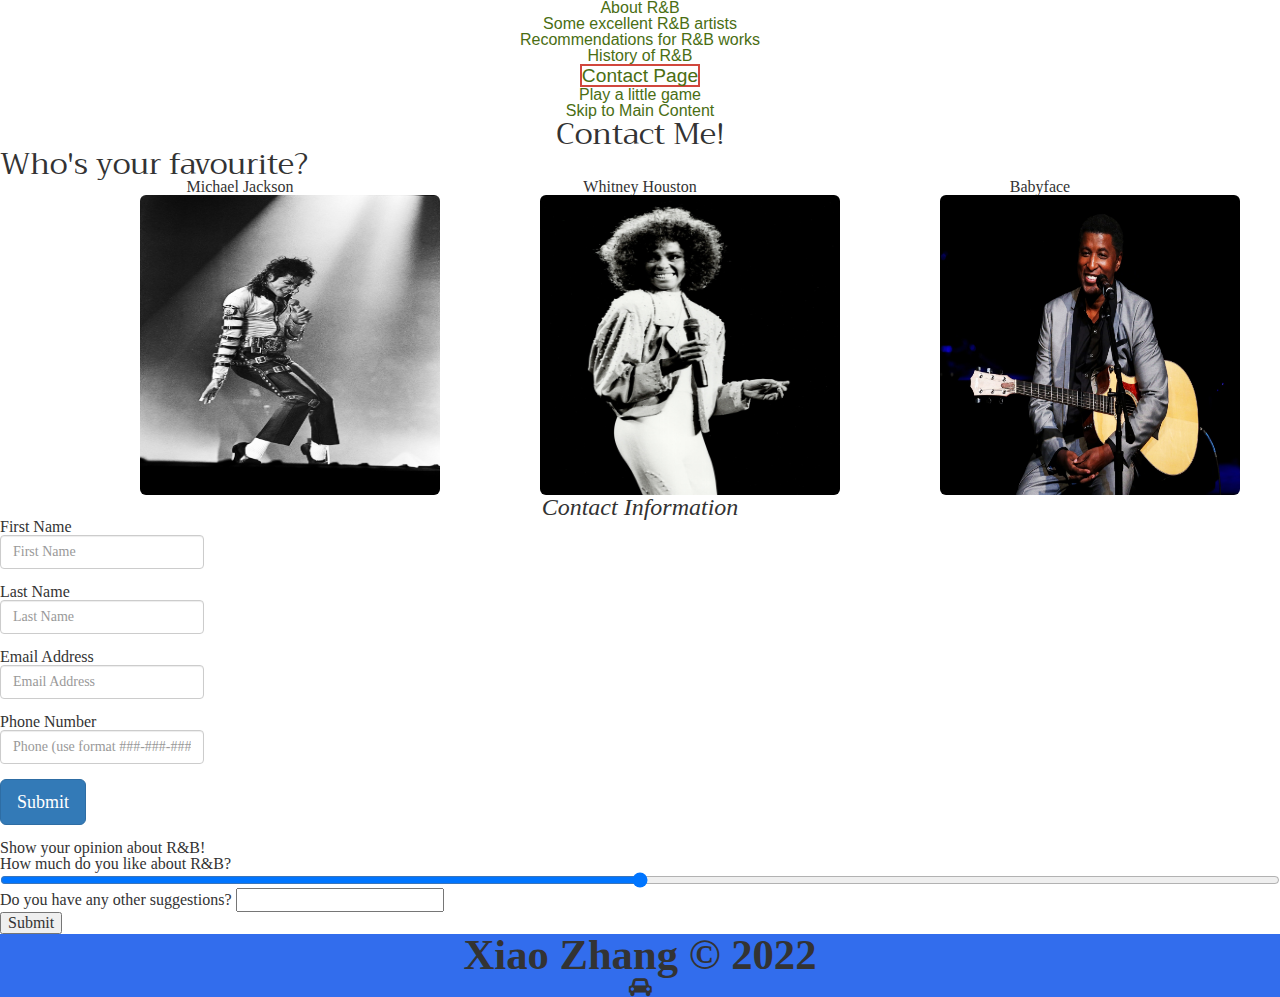
<file: contact.html>
<!DOCTYPE html>


<html lang="en">
<!-- All of the meta data for the page belongs in the header tag -->
<head>
	<meta charset="UTF-8">
	<meta name="viewport" content="width=device-width, initial-scale=1.0">
    <link rel="stylesheet" href="https://maxcdn.bootstrapcdn.com/bootstrap/3.4.1/css/bootstrap.min.css">
    <script src="https://ajax.googleapis.com/ajax/libs/jquery/3.6.0/jquery.min.js"></script>
    <script src="https://maxcdn.bootstrapcdn.com/bootstrap/3.4.1/js/bootstrap.min.js"></script>
	<!-- <script src="https://kit.fontawesome.com/a076d05399.js" crossorigin="anonymous"></script> -->
	<link rel="stylesheet" href="https://cdnjs.cloudflare.com/ajax/libs/font-awesome/4.7.0/css/font-awesome.min.css">
	<!-- Link to the favicon image -->
	<link rel="icon" href="images/favicon.png">
	<!-- Link to the reset file -->
	<link rel="stylesheet" href="css/html5reset.css">
	<link rel="stylesheet" href="css/style.css">
    <link rel="stylesheet" href="css/style.scss">
    <link rel="stylesheet" href="https://fonts.googleapis.com/css?family=Trirong">
	<title>Xiao Zhang Contact Page</title>

    <!-- Global site tag (gtag.js) - Google Analytics -->
    <script async src="https://www.googletagmanager.com/gtag/js?id=G-T0MC31WYG4"></script>
    <script>
    window.dataLayer = window.dataLayer || [];
    function gtag(){dataLayer.push(arguments);}
    gtag('js', new Date());

    gtag('config', 'G-T0MC31WYG4');
    </script>
</head>

<!-- All of the visible code in the page belongs in the body tag -->
<body>

    <header>
		<!-- Nav is a sematic tag page that aids accessibility -->
		<div class="nav">
			<nav aria-label="linktopages">
				<ul class="nav-links">
                    <li><a href = "index.html" >About R&B</a></li>
                    <li><a href = "rnbartists.html">Some excellent R&B artists</a></li>
                    <li><a href = "rnbworks.html">Recommendations for R&B works</a></li>
                    <li><a href = "rnbhistory.html">History of R&B</a></li>
                    <li class="active"><a href = "contact.html">Contact Page</a></li>
                    <li><a href = "game.html">Play a little game</a></li>
				</ul>
			</nav>
		</div>

		<div id = "jump_to">
            <a class = "skip" href="#main">Skip to Main Content</a>
        </div>  

		<!-- The h1 is a semantic tag that aids accessibility -->
		<h1 class="google_font">Contact Me!</h1>
	</header>

	<!-- Every page should have a main tag for accessibility -->
	<main id="main">

        <!-- <div id = 'contact-header'>
                <h1>Contact</h1>
        </div> -->

        <div id="center">
            <h1 class="google_font">
                Who's your favourite?
            </h1>
        </div>

        <div class="gallary">
            <div class="item">
              <header><h3>Michael Jackson</h3></header>
              <img src = "images/michael-jackson.png" class="img-rounded" alt ="a picture of michael jackson" width="200">
              <!-- <button>Like it most</button> -->
            </div>
            <div class="item">
              <header><h3>Whitney Houston</h3></header>
              <img src = "images/whitney-houston.png" class="img-rounded" alt ="a picture of whitney houston" width="200">
              <!-- <button>Like it most</button> -->
            </div>
            <div class="item">
              <header><h3>Babyface</h3></header>
              <img src = "images/babyface.png" class="img-rounded" alt ="a picture of babyface" width="200">
              <!-- <button>Like it most</button> -->
            </div>
          </div>


        <form action = 'https://formspree.io/f/mvolboay' method="POST">
                <fieldset>
                    <legend class="text-center">Contact Information</legend>
            
                    <div class="form-group">
                        <span><i class="firstname"></i></span>
                        <div>
                            <label for="fname">First Name<input id="fname" name="name" type="text" placeholder="First Name" class="form-control" aria-label= "First Name" required></label>
                        </div>
                    </div>
                    <div class="form-group">
                        <span><i class="lastname"></i></span>
                        <div>
                            <label for="lname">Last Name<input id="lname" name="name" type="text" placeholder="Last Name" class="form-control" aria-label="Last Name" required></label>
                        </div>
                    </div>
            
                    <div class="form-group">
                        <span><i class="email"></i></span>
                        <div>
                            <label for="email">Email Address<input id="email" name="email" type="email" placeholder="Email Address" class="form-control" aria-label="Email Address" required></label>
                        </div>
                    </div>
            
                    <div class="form-group">
                        <span><i class="phonenumber"></i></span>
                        <div>
                            <label for='phone'>Phone Number<input id="phone" name="phone" type="tel" pattern = "[0-9]{3}-[0-9]{3}-[0-9]{4}" placeholder="Phone (use format ###-###-####)" class="form-control" aria-label= "Phone Number" required></label>
                        </div>
                    </div>
            
                    <!-- <div class="form-group">
                        <span><i class = "message"></i></span>
                        <div>
                            <label for='message'>Message<textarea class="form-control" id="message" name="message" placeholder="Enter your message here!" aria-label= "Type your message here" required></textarea></label>
                        </div>
                    </div> -->
            
                    <div class="form-group">
                        <div>
                            <button type="submit" class="btn btn-primary btn-lg" aria-label= "Submit button">Submit</button>
                        </div>
                    </div>
                </fieldset>
            </form>

            <form action="https://formspree.io/f/xgedzkye" method = "post">
                <h1>Show your opinion about R&B!</h1>
                <fieldset>
                    <div class="opinion">
                        <label for="idea">How much do you like about R&B?</label>
                        <input type="range" name="idea" id="idea" value="3" min="1" max="5">
                    </div>
                    <div class="Name">
                        <label for="name">Do you have any other suggestions?</label>
                        <input type="text" name="name" id="name">
                    </div>
                    <div class="submission">
                        <div>
                            <button type="submit" aria-label= "Submit button">Submit</button>
                        </div>
                    </div>
                </fieldset>

            </form> 
            </div>
		
	</main>

	<!-- Footer is a sematic tag page that aids readability -->
	<footer>
		<p>Xiao Zhang &copy; 2022 </p>
		<i class="fa fa-car"></i>
	</footer>
</body>
</html>
</file>
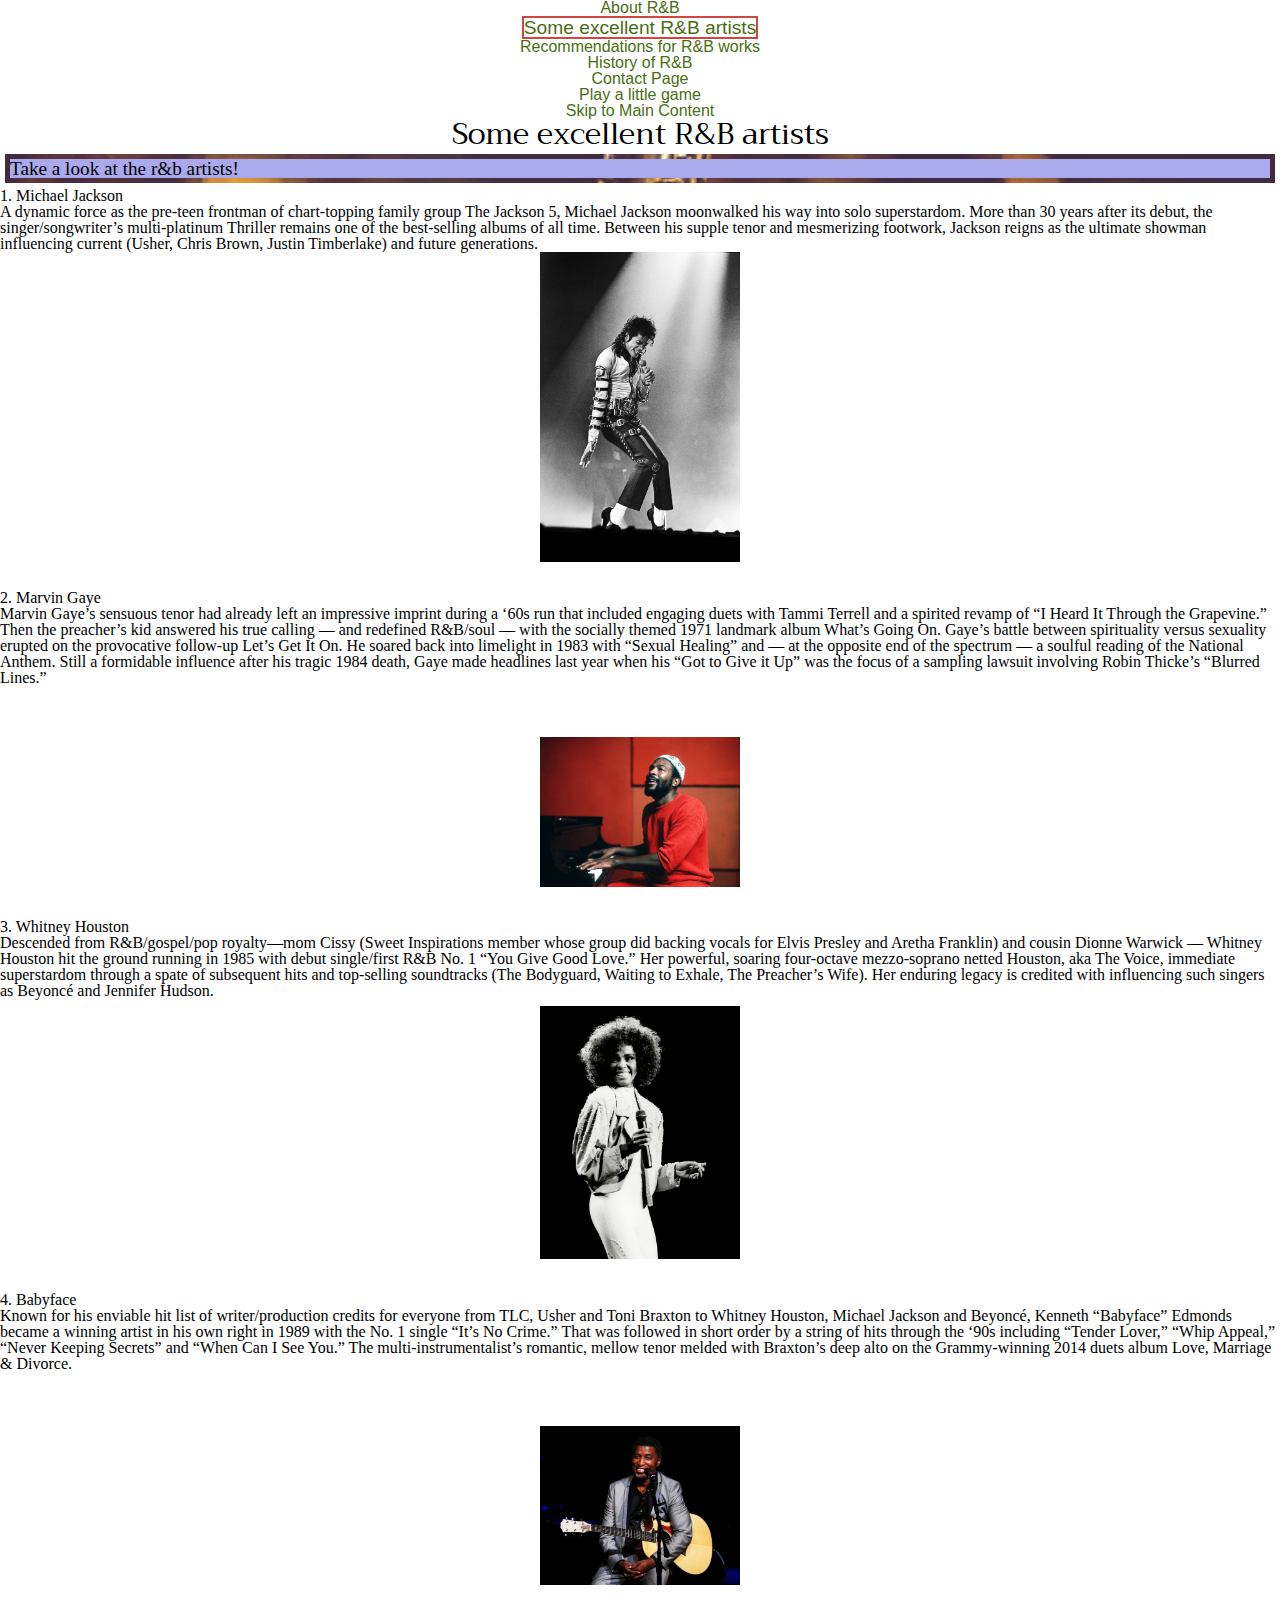
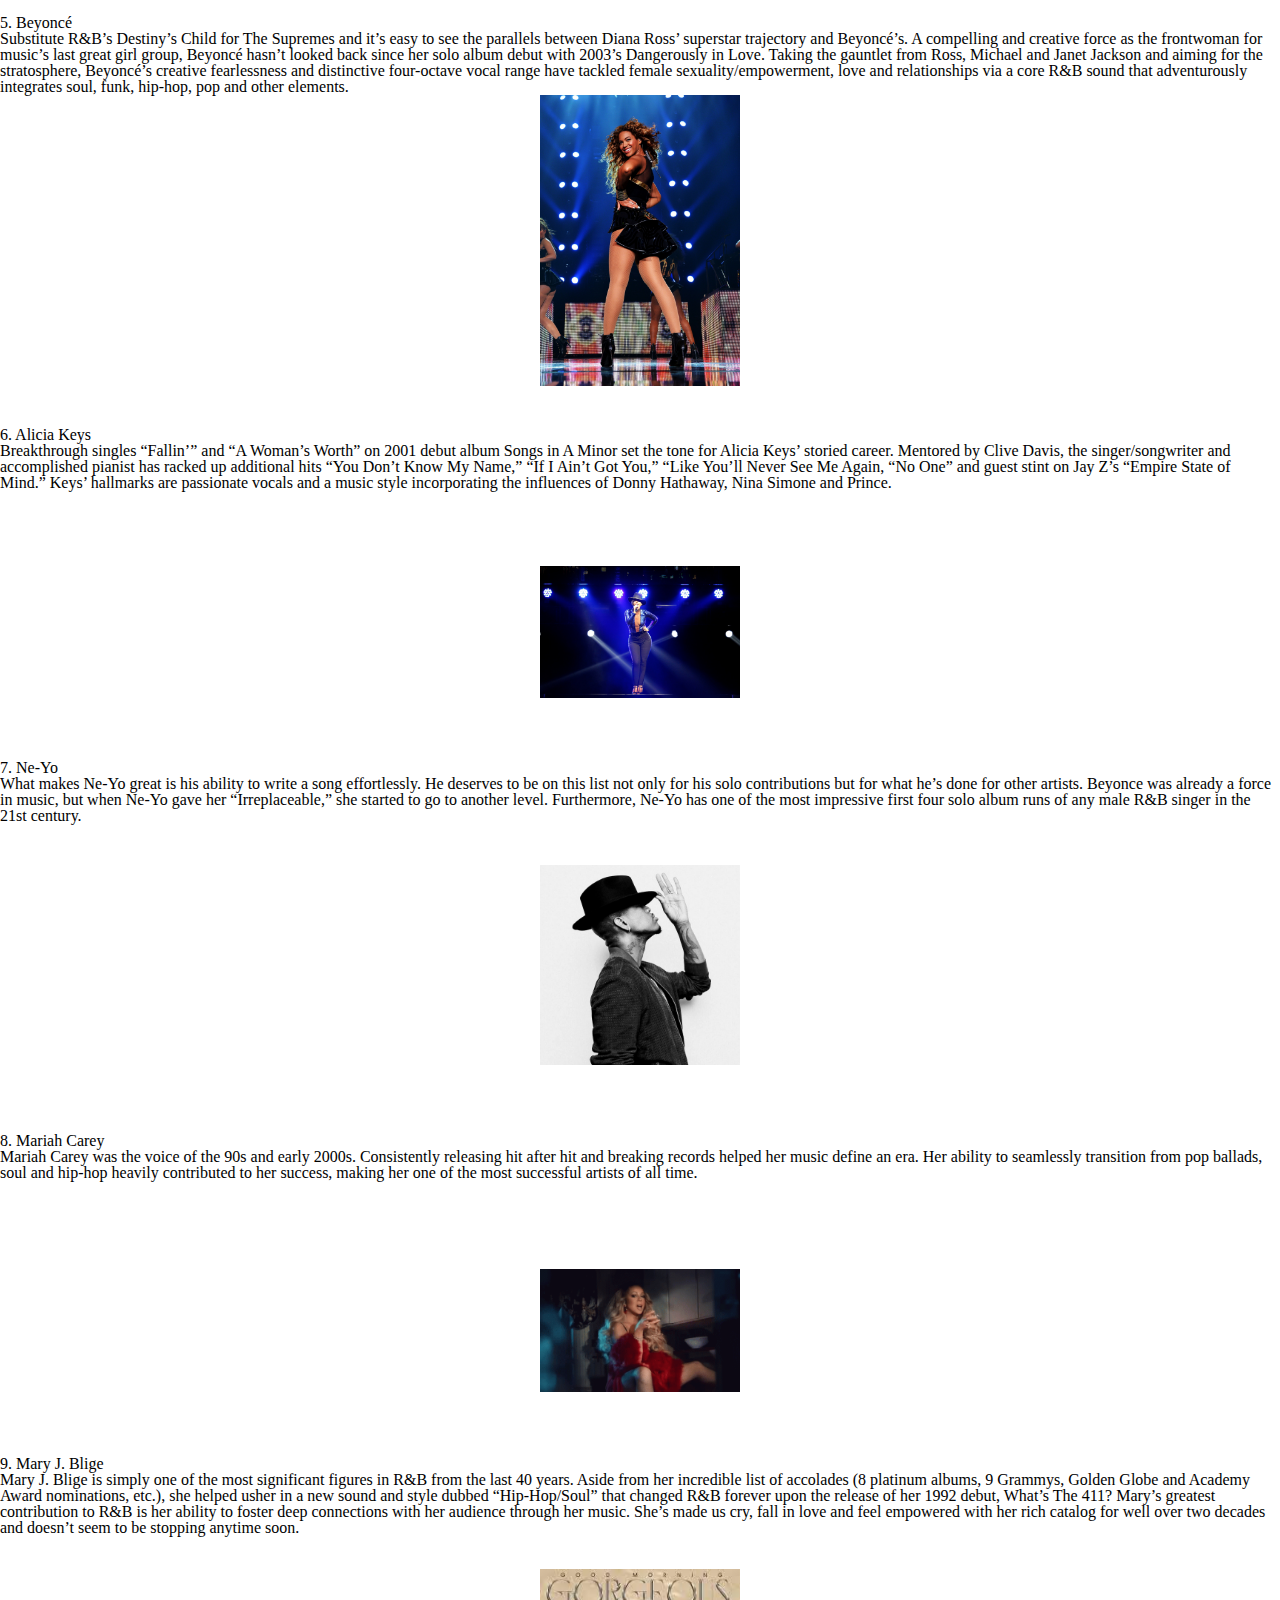
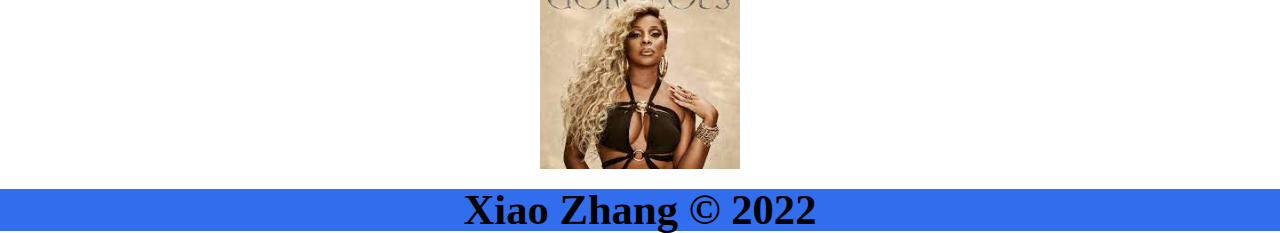
<file: rnbartists.html>
<!DOCTYPE html>
<html lang="en">
<head>
	<!--  TIP 
	You will find any errors from the head section using the console. -->
	<meta charset="UTF-8">
	<meta name="viewport" content="width=device-width, initial-scale=1.0">
	<link rel="icon" href="images/artistIcon.png">
	<link rel="stylesheet" href="css/html5reset.css">
	<link rel="stylesheet" href="css/style.css">
	<link rel="stylesheet" href="css/style.scss">
	<link rel="stylesheet" href="https://fonts.googleapis.com/css?family=Trirong">
	<title>Some excellent R&B artists</title>
    <!-- Global site tag (gtag.js) - Google Analytics -->
    <script async src="https://www.googletagmanager.com/gtag/js?id=G-T0MC31WYG4"></script>
    <script>
    window.dataLayer = window.dataLayer || [];
    function gtag(){dataLayer.push(arguments);}
    gtag('js', new Date());

    gtag('config', 'G-T0MC31WYG4');
    </script>
</head>

<body>

	<header>
		<!-- Nav is a sematic tag page that aids accessibility -->
		<div class="nav">
			<nav aria-label="linktopages">
				<ul class="nav-links">
					<li><a href = "index.html" >About R&B</a></li>
					<li class="active"><a href = "rnbartists.html">Some excellent R&B artists</a></li>
					<li><a href = "rnbworks.html">Recommendations for R&B works</a></li>
					<li><a href = "rnbhistory.html">History of R&B</a></li>
					<li><a href = "contact.html">Contact Page</a></li>
					<li><a href = "game.html">Play a little game</a></li>
				</ul>
			</nav>
		</div>

		<div id = "jump_to">
            <a class = "skip" href="#main">Skip to Main Content</a>
        </div>  

		<!-- The h1 is a semantic tag that aids accessibility -->
		<h1 class="google_font">Some excellent R&B artists</h1>
	</header>

	<main id = "main">
	  <div id="background">
		<h1>Take a look at the r&b artists!</h1>
	  </div>

	  <div class="flex-container">
		  <div class="item">
			  <div class="text">
				<h2>
					1. Michael Jackson
				  </h2>
				  <p>
					A dynamic force as the pre-teen frontman of chart-topping family group 
					The Jackson 5, Michael Jackson moonwalked his way into solo superstardom. 
					More than 30 years after its debut, the singer/songwriter’s multi-platinum 
					Thriller remains one of the best-selling albums of all time. 
					Between his supple tenor and mesmerizing footwork, Jackson reigns 
					as the ultimate showman influencing current (Usher, Chris Brown, 
					Justin Timberlake) and future generations.
				  </p>
			  </div>
			  <div class="img">
				<img src = "images/michael-jackson.png" alt ="a picture of michael jackson" width="200">
			  </div>
		  </div>

		  <div class="item">
			<div class="text">
				<h2>
					2. Marvin Gaye
				  </h2>
				  <p>
					Marvin Gaye’s sensuous tenor had already left an impressive imprint during 
					a ‘60s run that included engaging duets with Tammi Terrell and a spirited 
					revamp of “I Heard It Through the Grapevine.” Then the preacher’s kid answered 
					his true calling — and redefined R&B/soul — with the socially themed 1971 
					landmark album What’s Going On. Gaye’s battle between spirituality versus 
					sexuality erupted on the provocative follow-up Let’s Get It On. 
					He soared back into limelight in 1983 with “Sexual Healing” and — 
					at the opposite end of the spectrum — a soulful reading of the National Anthem. 
					Still a formidable influence after his tragic 1984 death, Gaye made headlines 
					last year when his “Got to Give it Up” was the focus of a sampling 
					lawsuit involving Robin Thicke’s “Blurred Lines.”
				  </p>
			</div>
			<div class="img">
				<img src = "images/marvin-gaye.png" alt ="a picture of marvin gaye" width="200">
			</div>
		</div>



		<div class="item">
			<div class="text">
				<h2>
					3. Whitney Houston
				  </h2>
				  <p>
					Descended from R&B/gospel/pop royalty—mom Cissy (Sweet Inspirations member 
					whose group did backing vocals for Elvis Presley and Aretha Franklin) and 
					cousin Dionne Warwick — Whitney Houston hit the ground running in 1985 with 
					debut single/first R&B No. 1 “You Give Good Love.” Her powerful, soaring 
					four-octave mezzo-soprano netted Houston, aka The Voice, immediate 
					superstardom through a spate of subsequent hits and top-selling soundtracks 
					(The Bodyguard, Waiting to Exhale, The Preacher’s Wife). 
					Her enduring legacy is credited with influencing such singers 
					as Beyoncé and Jennifer Hudson.
				  </p>
			</div>
			<div class="img">
				<img src = "images/whitney-houston.png" alt ="a picture of whitney houston" width="200">
			</div>
		</div>

		<div class="item">
			<div class="text">
				<h2>
					4. Babyface
				  </h2>
				  <p>
					Known for his enviable hit list of writer/production credits for everyone 
					from TLC, Usher and Toni Braxton to Whitney Houston, Michael Jackson and Beyoncé, 
					Kenneth “Babyface” Edmonds became a winning artist in his own right in 1989 with 
					the No. 1 single “It’s No Crime.” That was followed in short order by 
					a string of hits through the ‘90s including “Tender Lover,” “Whip Appeal,” 
					“Never Keeping Secrets” and “When Can I See You.” The multi-instrumentalist’s romantic, 
					mellow tenor melded with Braxton’s deep alto on the Grammy-winning 
					2014 duets album Love, Marriage & Divorce.
				  </p>
			</div>
			<div class="img">
				<img src = "images/babyface.png" alt ="a picture of babyface" width="200">
			</div>
		</div>

		<div class="item">
			<div class="text">
				<h2>
					5. Beyoncé
				  </h2>
				  <p>
					Substitute R&B’s Destiny’s Child for The Supremes and it’s easy to see 
					the parallels between Diana Ross’ superstar trajectory and Beyoncé’s. 
					A compelling and creative force as the frontwoman for music’s last 
					great girl group, Beyoncé hasn’t looked back since her solo album debut with 
					2003’s Dangerously in Love. Taking the gauntlet from Ross, Michael and 
					Janet Jackson and aiming for the stratosphere, Beyoncé’s creative fearlessness 
					and distinctive four-octave vocal range have tackled female sexuality/empowerment, 
					love and relationships via a core R&B sound that adventurously 
					integrates soul, funk, hip-hop, pop and other elements.
				  </p>
			</div>
			<div class="img">
				<img src = "images/beyonce.png" alt ="a picture of Beyoncé" width="200">
			</div>
		</div>

		<div class="item">
			<div class="text">
				<h2>
					6. Alicia Keys
				  </h2>
				  <p>
					Breakthrough singles “Fallin’” and “A Woman’s Worth” on 2001 debut album Songs 
					in A Minor set the tone for Alicia Keys’ storied career. Mentored by Clive Davis, 
					the singer/songwriter and accomplished pianist has racked up additional 
					hits “You Don’t Know My Name,” “If I Ain’t Got You,” “Like You’ll Never See Me Again, 
					“No One” and guest stint on Jay Z’s “Empire State of Mind.” Keys’ hallmarks 
					are passionate vocals and a music style incorporating the influences 
					of Donny Hathaway, Nina Simone and Prince.
				  </p>
			</div>
			<div class="img">
				<img src = "images/alicia-keys.png" alt ="a picture of alicia keys" width="200">
			</div>
		</div>

		<div class="item">
			<div class="text">
				<h2>
					7. Ne-Yo
				  </h2>
				  <p>
					What makes Ne-Yo great is his ability to write a song effortlessly. 
					He deserves to be on this list not only for his solo contributions 
					but for what he’s done for other artists. Beyonce was already a force 
					in music, but when Ne-Yo gave her “Irreplaceable,” 
					she started to go to another level. Furthermore, Ne-Yo has 
					one of the most impressive first four solo album runs of any 
					male R&B singer in the 21st century.
				  </p>
			</div>
			<div class="img">
				<img src = "images/ne-yo_new.png" alt ="a picture of ne-yo" width="200">
			</div>
		</div>

		<div class="item">
			<div class="text">
				<h2>
					8. Mariah Carey
				  </h2>
				  <p>
					Mariah Carey was the voice of the 90s and early 2000s. 
					Consistently releasing hit after hit and breaking records helped her music 
					define an era. Her ability to seamlessly transition from pop ballads, 
					soul and hip-hop heavily contributed to her success, making 
					her one of the most successful artists of all time.
				  </p>
			</div>
			<div class="img">
				<img src = "images/mariah-carey.png" alt ="a picture of mariah carey" width="200">
			</div>
		</div>

		<div class="item">
			<div class="text">
				<h2>
					9. Mary J. Blige
				  </h2>
				  <p>
					Mary J. Blige is simply one of the most significant figures in R&B 
					from the last 40 years. Aside from her incredible list of accolades 
					(8 platinum albums, 9 Grammys, Golden Globe and Academy Award nominations, etc.), 
					she helped usher in a new sound and style dubbed “Hip-Hop/Soul” that changed R&B 
					forever upon the release of her 1992 debut, What’s The 411? Mary’s greatest contribution to 
					R&B is her ability to foster deep connections with her audience through her music. 
					She’s made us cry, fall in love and feel empowered with her rich catalog for 
					well over two decades and doesn’t seem to be stopping anytime soon.
				  </p>
			</div>
			<div class="img">
				<img src = "images/mary-j-blige_new.png" alt ="a picture of Mary J Blige" width="200">
			</div>
		</div>
	  </div>

    </main>

	<footer>
		<p>Xiao Zhang &copy; 2022</p>
	</footer>
</body>

</html>
</file>
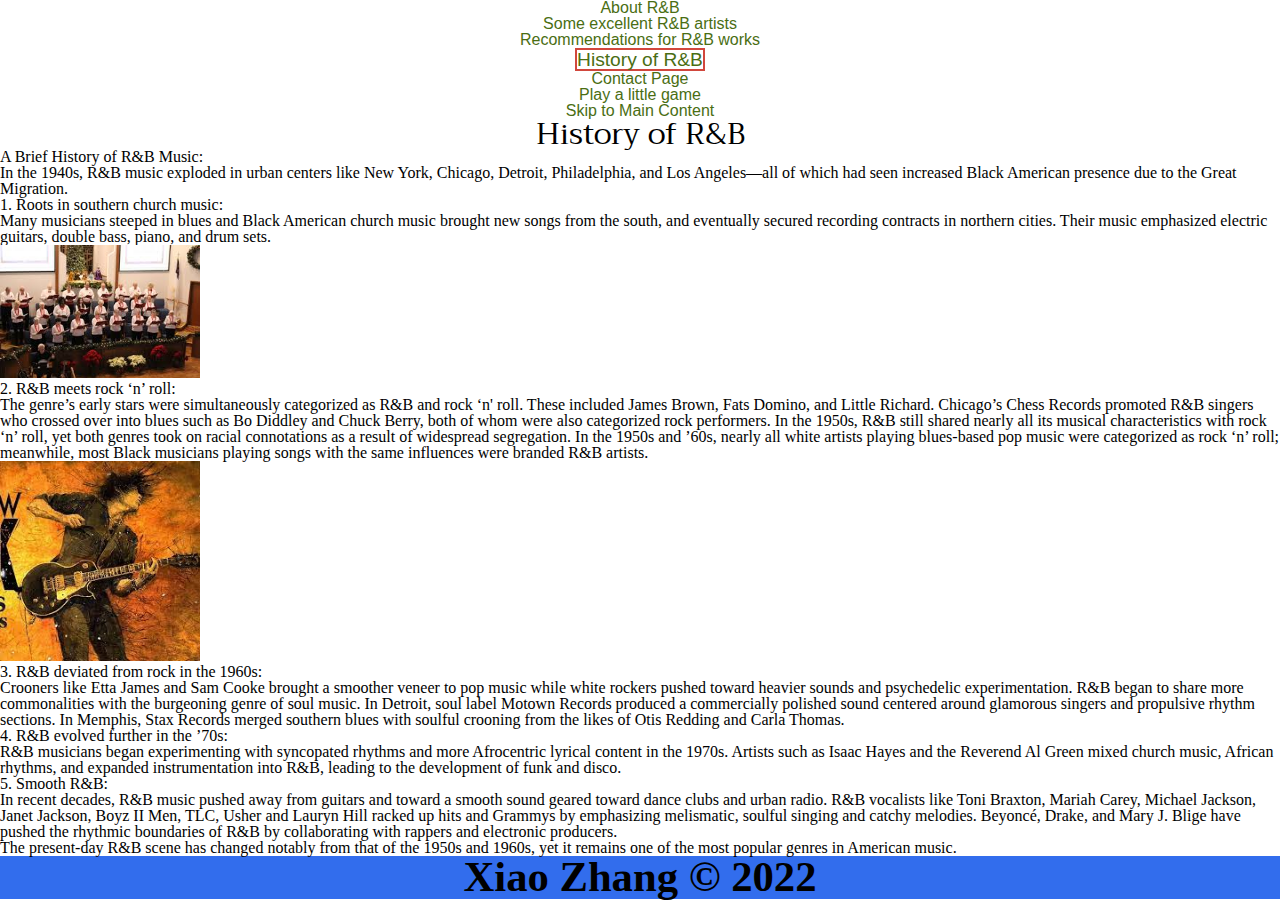
<file: rnbhistory.html>
<!DOCTYPE html>
<html lang="en">
<head>
	<!--  TIP 
	You will find any errors from the head section using the console. -->
	<meta charset="UTF-8">
	<meta name="viewport" content="width=device-width, initial-scale=1.0">
	<link rel="icon" href="images/rnb_historyIcon.png">
	<link rel="stylesheet" href="css/html5reset.css">
	<link rel="stylesheet" href="css/style.css">
	<link rel="stylesheet" href="css/style.scss">
	<link rel="stylesheet" href="https://fonts.googleapis.com/css?family=Trirong">
	<title>History of R&B</title>
    <!-- Global site tag (gtag.js) - Google Analytics -->
    <script async src="https://www.googletagmanager.com/gtag/js?id=G-T0MC31WYG4"></script>
    <script>
    window.dataLayer = window.dataLayer || [];
    function gtag(){dataLayer.push(arguments);}
    gtag('js', new Date());

    gtag('config', 'G-T0MC31WYG4');
    </script>
</head>

<body>

	<header>
		<!-- Nav is a sematic tag page that aids accessibility -->
		<div class="nav">
			<nav aria-label="linktopages">
				<ul class="nav-links">
					<li><a href = "index.html" >About R&B</a></li>
					<li><a href = "rnbartists.html">Some excellent R&B artists</a></li>
					<li><a href = "rnbworks.html">Recommendations for R&B works</a></li>
					<li class="active"><a href = "rnbhistory.html">History of R&B</a></li>
					<li><a href = "contact.html">Contact Page</a></li>
					<li><a href = "game.html">Play a little game</a></li>
				</ul>
			</nav>
		</div>

		<div id = "jump_to">
            <a class = "skip" href="#main">Skip to Main Content</a>
        </div>  

		<!-- The h1 is a semantic tag that aids accessibility -->
		<h1 class="google_font">History of R&B</h1>
	</header>

	<main id="main">
		<h1>
			A Brief History of R&B Music:
		</h1>
		<p>
			In the 1940s, R&B music exploded in urban centers like New York, Chicago, Detroit, Philadelphia, and Los Angeles—all of which had seen increased Black American presence due to the Great Migration.
		</p>

		<div id="history">
			<h2>
				1. Roots in southern church music: 
			</h2>
			<p>
				Many musicians steeped in blues and Black American church music brought new songs from the south, and eventually secured recording contracts in northern cities. Their music emphasized electric guitars, double bass, piano, and drum sets.
			</p>
			<img src = "images/southern-church-music.png" alt ="a picture of southern-church-music" width="200">
						
			<h2>
				2. R&B meets rock ‘n’ roll: 
			</h2>
			<p>
				The genre’s early stars were simultaneously categorized as R&B and rock ‘n' roll. These included James Brown, Fats Domino, and Little Richard. Chicago’s Chess Records promoted R&B singers who crossed over into blues such as Bo Diddley and Chuck Berry, both of whom were also categorized rock performers. In the 1950s, R&B still shared nearly all its musical characteristics with rock ‘n’ roll, yet both genres took on racial connotations as a result of widespread segregation. In the 1950s and ’60s, nearly all white artists playing blues-based pop music were categorized as rock ‘n’ roll; meanwhile, most Black musicians playing songs with the same influences were branded R&B artists.
			</p>
			<img src = "images/rock.png" alt ="a picture of rock music" width="200">
	
			<h2>
				3. R&B deviated from rock in the 1960s: 
			</h2>
			<p>
				Crooners like Etta James and Sam Cooke brought a smoother veneer to pop music while white rockers pushed toward heavier sounds and psychedelic experimentation. R&B began to share more commonalities with the burgeoning genre of soul music. In Detroit, soul label Motown Records produced a commercially polished sound centered around glamorous singers and propulsive rhythm sections. In Memphis, Stax Records merged southern blues with soulful crooning from the likes of Otis Redding and Carla Thomas.
			</p>

			<h2>
				4. R&B evolved further in the ’70s: 
			</h2>
			<p>
				R&B musicians began experimenting with syncopated rhythms and more Afrocentric lyrical content in the 1970s. Artists such as Isaac Hayes and the Reverend Al Green mixed church music, African rhythms, and expanded instrumentation into R&B, leading to the development of funk and disco.
			</p>
	
			<h2>
				5. Smooth R&B:
			</h2>
			<p>
				In recent decades, R&B music pushed away from guitars and toward a smooth sound geared toward dance clubs and urban radio. R&B vocalists like Toni Braxton, Mariah Carey, Michael Jackson, Janet Jackson, Boyz II Men, TLC, Usher and Lauryn Hill racked up hits and Grammys by emphasizing melismatic, soulful singing and catchy melodies. Beyoncé, Drake, and Mary J. Blige have pushed the rhythmic boundaries of R&B by collaborating with rappers and electronic producers.
			</p>

			<p>
				The present-day R&B scene has changed notably from that of the 1950s and 1960s, yet it remains one of the most popular genres in American music.
			</p>

		</div>
    </main>

	<footer>
		<p>Xiao Zhang &copy; 2022</p>
	</footer>
</body>

</html>
</file>
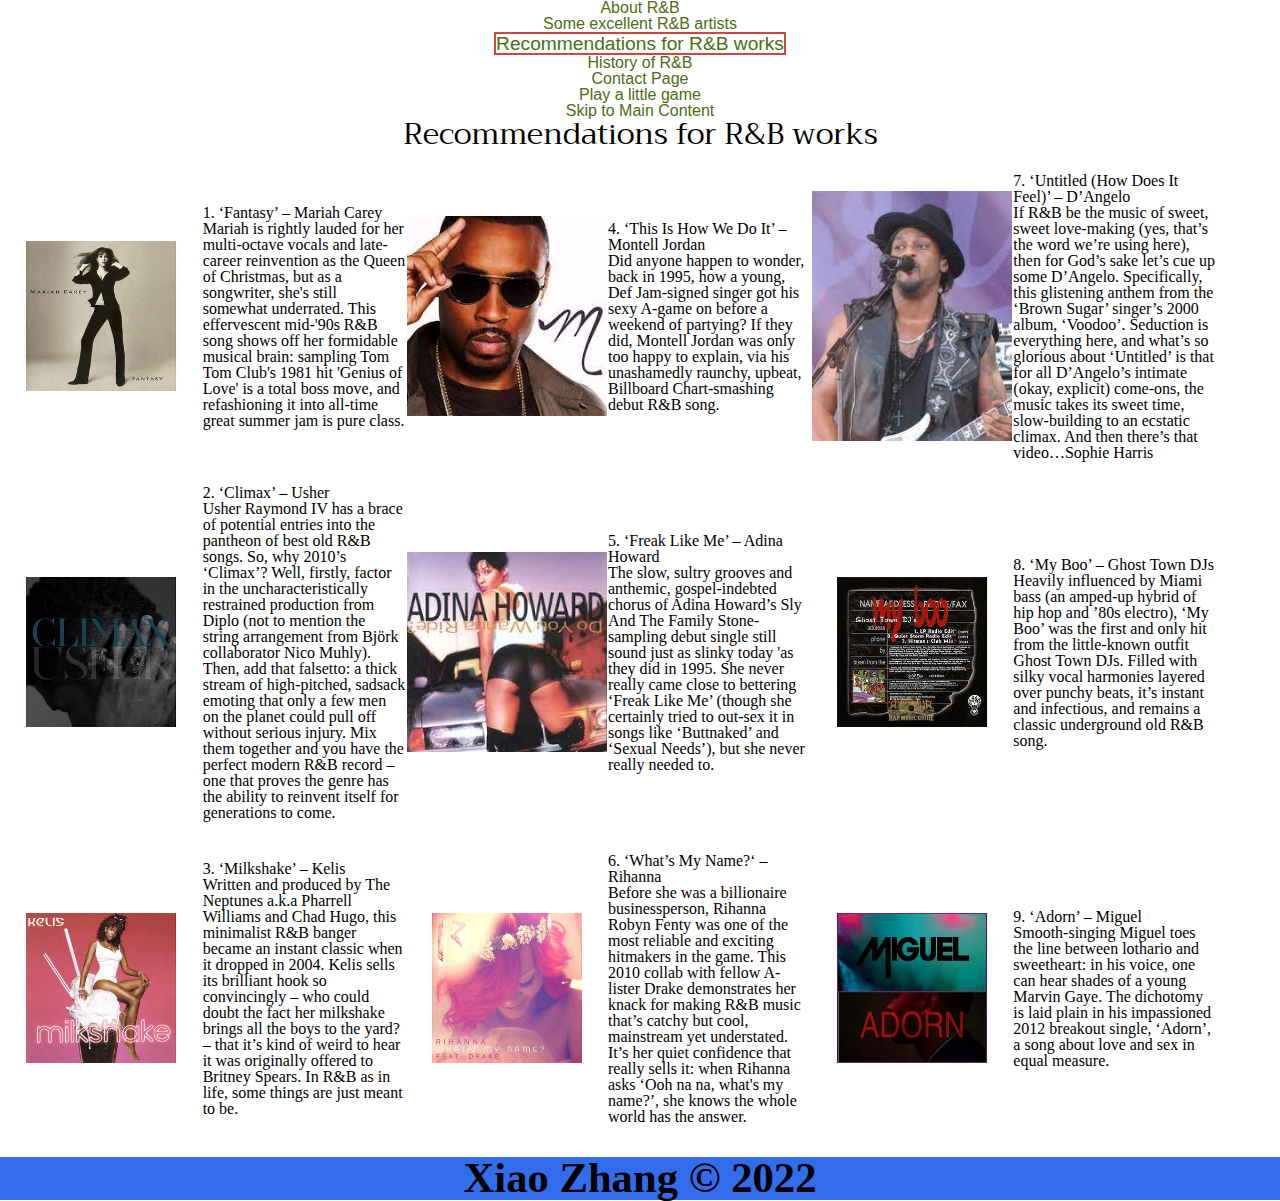
<file: rnbworks.html>
<!DOCTYPE html>
<html lang="en">
<head>
	<meta charset="UTF-8">
	<meta name="viewport" content="width=device-width, initial-scale=1.0">
	<link rel="icon" href="images/rnbworksIcon.png">
	<link rel="stylesheet" href="css/html5reset.css">
	<link rel="stylesheet" href="css/style.css">
	<link rel="stylesheet" href="css/style.scss">
	<link rel="stylesheet" href="https://fonts.googleapis.com/css?family=Trirong">
	<title>Recommendations for R&B works</title>
    <!-- Global site tag (gtag.js) - Google Analytics -->
    <script async src="https://www.googletagmanager.com/gtag/js?id=G-T0MC31WYG4"></script>
    <script>
    window.dataLayer = window.dataLayer || [];
    function gtag(){dataLayer.push(arguments);}
    gtag('js', new Date());

    gtag('config', 'G-T0MC31WYG4');
    </script>
</head>
<body>

	<header>
		<!-- Nav is a sematic tag page that aids accessibility -->
		<div class="nav">
			<nav aria-label="linktopages">
				<ul class="nav-links">
					<li><a href = "index.html" >About R&B</a></li>
					<li><a href = "rnbartists.html">Some excellent R&B artists</a></li>
					<li class="active"><a href = "rnbworks.html">Recommendations for R&B works</a></li>
					<li><a href = "rnbhistory.html">History of R&B</a></li>
					<li><a href = "contact.html">Contact Page</a></li>
					<li><a href = "game.html">Play a little game</a></li>
				</ul>
			</nav>
		</div>

		<div id = "jump_to">
            <a class = "skip" href="#main">Skip to Main Content</a>
        </div>  

		<!-- The h1 is a semantic tag that aids accessibility -->
		<h1 class="google_font">Recommendations for R&B works</h1>
	</header>

	
	<main id="main">
		<div class="grid-container">
			<div class="item1">
				<img src = "images/fantacy.png" alt ="a picture of mariah carey" width="200">
			</div>
			<div class="item1-text">
				<h2>
					1. ‘Fantasy’ – Mariah Carey
				</h2>
				<p>
					   Mariah is rightly lauded for her multi-octave vocals and late-career 
					   reinvention as the Queen of Christmas, but as a songwriter, 
					   she's still somewhat underrated. This effervescent mid-'90s R&B song 
					   shows off her formidable musical brain: sampling Tom Tom Club's 1981 hit 
					   'Genius of Love' is a total boss move, and refashioning it into all-time 
					   great summer jam is pure class. 
				</p>
			</div>
			<div class="item2">
				<img src = "images/climax.png" alt ="a picture of climax" width="200">
			</div>
			<div class="item2-text">
				<h2>
					2. ‘Climax’ – Usher
				</h2>
				<p>
					   Usher Raymond IV has a brace of potential entries into the pantheon of 
					   best old R&B songs. So, why 2010’s ‘Climax’? Well, firstly, 
					   factor in the uncharacteristically restrained production from Diplo 
					   (not to mention the string arrangement from Björk collaborator Nico Muhly). 
					   Then, add that falsetto: a thick stream of high-pitched, sadsack emoting that 
					   only a few men on the planet could pull off without serious injury. 
					   Mix them together and you have the perfect modern R&B record – 
					   one that proves the genre has the ability to reinvent itself for generations to come. 
				</p>
			</div>
			<div class="item3">
				<img src = "images/kelis.png" alt ="a picture of kelis" width="200">
			</div>  
			<div class="item3-text">
				<h2>
					3. ‘Milkshake’ – Kelis
				</h2>
				<p>
					   Written and produced by The Neptunes a.k.a Pharrell Williams and Chad Hugo, 
					   this minimalist R&B banger became an instant classic when it dropped in 2004. 
					   Kelis sells its brilliant hook so convincingly – who could doubt the fact her 
					   milkshake brings all the boys to the yard? – that it’s kind of weird to hear 
					   it was originally offered to Britney Spears. In R&B as in life, some things are just meant to be. 
				</p>
			</div>
			<div class="item4">
				<img src = "images/montell-jordan_new.png" alt ="a picture of Montell Jordan" width="200">
			</div>
			<div class="item4-text">
				<h2>
					4. ‘This Is How We Do It’ – Montell Jordan
				</h2>
				<p>
					   Did anyone happen to wonder, back in 1995, how a young, Def Jam-signed singer 
					   got his sexy A-game on before a weekend of partying? If they did, Montell Jordan 
					   was only too happy to explain, via his unashamedly raunchy, upbeat, 
					   Billboard Chart-smashing debut R&B song.
				</p>
			</div>
			<div class="item5">
				<img src = "images/freaks-like-me_new.png" alt ="a picture of Adina" width="200">
			</div>
			<div class="item5-text">
				<h2>
					5. ‘Freak Like Me’ – Adina Howard
				</h2>
				<p>
					   The slow, sultry grooves and anthemic, gospel-indebted chorus of Adina Howard’s 
					   Sly And The Family Stone-sampling debut single still sound just as slinky today 
					   'as they did in 1995. She never really came close to bettering ‘Freak Like Me’ 
					   (though she certainly tried to out-sex it in songs like ‘Buttnaked’ and ‘Sexual Needs’), 
					   but she never really needed to. 
				</p>
			</div>
			<div class="item6">
				<img src = "images/rihanna.png" alt ="a picture of Rihanna" width="200">
			</div>
			<div class="item6-text">
				<h2>
					6. ‘What’s My Name?‘ – Rihanna
				</h2>
				<p>
						Before she was a billionaire businessperson, Rihanna Robyn Fenty was one of 
						the most reliable and exciting hitmakers in the game. This 2010 collab with 
						fellow A-lister Drake demonstrates her knack for making R&B music that’s 
						catchy but cool, mainstream yet understated. It’s her quiet confidence 
						that really sells it: when Rihanna asks ‘Ooh na na, what's my name?’, 
						she knows the whole world has the answer.
				</p>
			</div>
			<div class="item7">
				<img src = "images/d’angelo_new.png" alt ="a picture of D’Angelo" width="200">
			</div>
			<div class="item7-text">
				<h2>
					7. ‘Untitled (How Does It Feel)’ – D’Angelo
				</h2>
				<p>
						If R&B be the music of sweet, sweet love-making (yes, that’s the word we’re using here), 
						then for God’s sake let’s cue up some D’Angelo. Specifically, this glistening 
						anthem from the ‘Brown Sugar’ singer’s 2000 album, ‘Voodoo’. Seduction is everything here, 
						and what’s so glorious about ‘Untitled’ is that for all D’Angelo’s intimate (okay, explicit) 
						come-ons, the music takes its sweet time, slow-building to an ecstatic climax. 
						And then there’s that video…Sophie Harris
				</p>
			</div>
			<div class="item8">
				<img src = "images/my-boo.png" alt ="a picture of my-boo" width="200">
			</div>  
			<div class="item8-text">
				<h2>
					8. ‘My Boo’ – Ghost Town DJs
				</h2>
				<p>
						Heavily influenced by Miami bass (an amped-up hybrid of hip hop and ’80s electro), 
						‘My Boo’ was the first and only hit from the little-known outfit Ghost Town DJs. 
						Filled with silky vocal harmonies layered over punchy beats, it’s instant and infectious, 
						and remains a classic underground old R&B song.
				</p>
			</div>
			<div class="item9">
				<img src = "images/adorn.png" alt ="a picture of adorn" width="200">
			</div>  
			<div class="item9-text">
				<h2>
					9. ‘Adorn’ – Miguel
				</h2>
				<p>
						Smooth-singing Miguel toes the line between lothario and sweetheart: 
						in his voice, one can hear shades of a young Marvin Gaye. 
						The dichotomy is laid plain in his impassioned 2012 breakout single, 
						‘Adorn’, a song about love and sex in equal measure. 
				</p>
			</div>
		</div>

	</main>

	<footer>
	<p>Xiao Zhang &copy; 2022</p>
    </footer>
</body>
</html>
</file>
<file: css/style.css>
html {
  scroll-behavior: smooth;
}

/* img:hover:nth-child(3n+3) {  
    border: 10px solid rgb(209, 71, 61);
} */


#background {
  background-image: url(../images/background.jpg);
  /* background-repeat: no-repeat; */
  background-size: cover;
  margin: 5px;
  padding: 5px;
}


.google_font {
  font-family: "Trirong", serif;
  font-size: 30px;
}

.icon_style {
  font-size: 5px;
}

/* #background h1 {
  animation: grow 5s 1;
} */

@-webkit-keyframes fadeIn {
    from {
      opacity: 0;
    }
  
    to {
      opacity: 1;
    }
  }

@keyframes fadeIn {
    from {
      opacity: 0;
    }
  
    to {
      opacity: 1;
    }
  }

#background h1{
    font-size: larger;
    -webkit-animation-name: fadeIn; 
    -webkit-animation-duration: 5s; 
    animation-name: 'fadeIn';
    animation-duration: 5s;
    background-color: rgb(169, 169, 235);
}

/* #history {
    grid-column-start: 1;
    grid-column-end: 2;
    grid-row-start: 3;
    grid-row-end: 4;
} */

footer{
    /* grid-column-start: 0;
    grid-column-end: 1;
    grid-row-start: 0;
    grid-row-end: 1; */
    background-color: #326DED;
    font-size: 20px;
    /* width: 100vw; */
    text-align: center;
    /* position: relative; */
    bottom: 0;
    /* padding: 20px 0px 20px 0px; */

}

footer p{
    text-align: center;
    font-size: 32pt;
    font-weight: bold;
}

.flex-container{
  display: flex;
  flex-wrap: wrap;
  flex-direction: column;
  justify-content: center;
  align-items: center;
}

.item {
  display: flex;
  flex-wrap: wrap;
  flex-direction: row;
  justify-content: center;
  align-items: center;
}

.grid-container{
  display: grid;
  /* margin-left: 10%; */
  width: 95%;
  justify-content: center;
  align-content: center;
  align-items: center;
  justify-items: center;
  grid-template-columns: 80%;
  grid-template-rows: repeat(18, auto);
}

/* .grid-container img {
  width: 60%;
} */

.item1 {
  grid-row: 1 / span 1;
  grid-column: 1 / span 1;
}
.item1-text {
  grid-row: 2 / span 1;
  grid-column: 1 / span 1;
}
.item2 {
  grid-row: 3 / span 1;
  grid-column: 1 / span 1;
}
.item2-text {
  grid-row: 4 / span 1;
  grid-column: 1 / span 1;
}
.item3 {
  grid-row: 5 / span 1;
  grid-column: 1 / span 1;
}
.item3-text {
  grid-row: 6 / span 1;
  grid-column: 1 / span 1;
}
.item4 {
  grid-row: 7 / span 1;
  grid-column: 1 / span 1;
}
.item4-text {
  grid-row: 8 / span 1;
  grid-column: 1 / span 1;
}
.item5 {
  grid-row: 9 / span 1;
  grid-column: 1 / span 1;
}
.item5-text {
  grid-row: 10 / span 1;
  grid-column: 1 / span 1;
}
.item6 {
  grid-row: 11 / span 1;
  grid-column: 1 / span 1;
}
.item6-text {
  grid-row: 12 / span 1;
  grid-column: 1 / span 1;
}
.item7 {
  grid-row: 13 / span 1;
  grid-column: 1 / span 1;
}
.item7-text {
  grid-row: 14 / span 1;
  grid-column: 1 / span 1;
}
.item8 {
  grid-row: 15 / span 1;
  grid-column: 1 / span 1;
}
.item8-text {
  grid-row: 16 / span 1;
  grid-column: 1 / span 1;
}
.item9 {
  grid-row: 17 / span 1;
  grid-column: 1 / span 1;
}
.item9-text {
  grid-row: 18 / span 1;
  grid-column: 1 / span 1;
}

.gallary {
  display: flex;
  flex-wrap: wrap;
  flex-direction: column;
  justify-content: center;
  align-items: center;
}
.gallary img {
  width: 150px;
  height: 150px;
  /* align-items: center; */
  /* margin-left: 130px; */
}

/* .form {
  display: flex;
  flex-direction: column;
  align-items: center;
} */

@media only screen and (min-width: 900px) {
  header {
    display: flex;
    flex-direction: column;
    align-items: center;
  }
  
  .nav-links {
    display: flex;
    flex-direction: column;
    align-items: center;
  }
  
  a{
      font-family: 'Lucida Sans', 'Lucida Sans Regular', 'Lucida Grande', 'Lucida Sans Unicode', Geneva, Verdana, sans-serif;
      color: rgb(74, 110, 19);
      text-decoration: wheat;
      text-shadow: grey;
  }
  
  a:hover {
      color: hotpink;
  }
  
  .active {
      font-size: larger;
      font-family: fantasy;
      border: 2px solid rgb(209, 71, 61);
  }
  /* .nav {
    width: 100%;
    display: flex;
    flex-direction: row;
    justify-content: space-between;
    align-items: center;
  }

  .nav_links {
    display: flex;
    flex-direction: row;
    justify-content: flex-end;
  } */

  .grid-container {
    /* margin-right: 50fx; */
    display: grid;
    /* justify-content: start;
    align-content: start;
    align-items: start;
    justify-items: start; */
    grid-template-rows: 1fr 1fr 1fr;
    grid-template-columns: 1fr 1fr 1fr 1fr 1fr 1fr;
  }

  .item1 {
    grid-column: 1 / span 1;
    grid-row: 1 / span 1;
  }
  .item1-text {
    grid-column: 2 / span 1;
    grid-row: 1 / span 1;
  }
  .item2 {
    grid-column: 1 / span 1;
    grid-row: 2 / span 1;
  }
  .item2-text {
    grid-column: 2 / span 1;
    grid-row: 2 / span 1;
  }
  .item3 {
    grid-column: 1 / span 1;
    grid-row: 3 / span 1;
  }
  .item3-text {
    grid-column: 2 / span 1;
    grid-row: 3 / span 1;
  }
  .item4 {
    grid-column: 3 / span 1;
    grid-row: 1 / span 1;
  }
  .item4-text {
    grid-column: 4 / span 1;
    grid-row: 1 / span 1;
  }
  .item5 {
    grid-column: 3 / span 1;
    grid-row: 2 / span 1;
  }
  .item5-text {
    grid-column: 4 / span 1;
    grid-row: 2 / span 1;
  }
  .item6 {
    grid-column: 3 / span 1;
    grid-row: 3 / span 1;
  }
  .item6-text {
    grid-column: 4 / span 1;
    grid-row: 3 / span 1;
  }
  .item7 {
    grid-column: 5 / span 1;
    grid-row: 1 / span 1;
  }
  .item7-text {
    grid-column: 6 / span 1;
    grid-row: 1 / span 1;
  }
  .item8 {
    grid-column: 5 / span 1;
    grid-row: 2 / span 1;
  }
  .item8-text {
    grid-column: 6 / span 1;
    grid-row: 2 / span 1;
  }
  .item9 {
    grid-column: 5 / span 1;
    grid-row: 3 / span 1;
  }
  .item9-text {
    grid-column: 6 / span 1;
    grid-row: 3 / span 1;
  }

  .gallary {
    display: flex;
    flex-wrap: wrap;
    flex-direction: row;
    justify-content: center;
  }
  .item {
    flex-basis: 350px;
  }
  .gallary img {
    width: 300px;
    height: 300px;
    margin-left: 100px;
  }
}


@media screen and (prefers-reduced-motion: reduce) {
  #background h1 {
    animation: none;
  }
}

legend {
  font-size: 150%;
  font-style: italic;
  text-align: center;
}

.game {
  width: 600px;
  height: 200px;
  border: 1px solid black;
  margin: 200px 400px;
}

#puppy {
  width: 50px;
  height: 50px;
  /* background-color: black; */
  background-image: url(../images/puppy.png);
  background-size: 50px 50px;
  position: relative;
  top: 140px;
}

.jump {
  animation: jump 0.5s linear;
}

@keyframes jump {
  0% {
    top: 150px;
  }

  30% {
    top: 130px;
  }

  50% {
    top: 80px; 
  }

  80% {
    top: 130px;
  }

  100% {
    top: 150px;
  }
}

#bones {
  width: 30px;
  height: 30px;
  position: relative;
  top: 120px;
  left: 580px;
  background-image: url(../images/bones.png);
  background-size: 20px 40px;

  animation: block 1.5s infinite linear;
}

@keyframes block {
  0% {
    left: 580px;
  }

  100% {
    left: -20px;
  }
}
</file>
